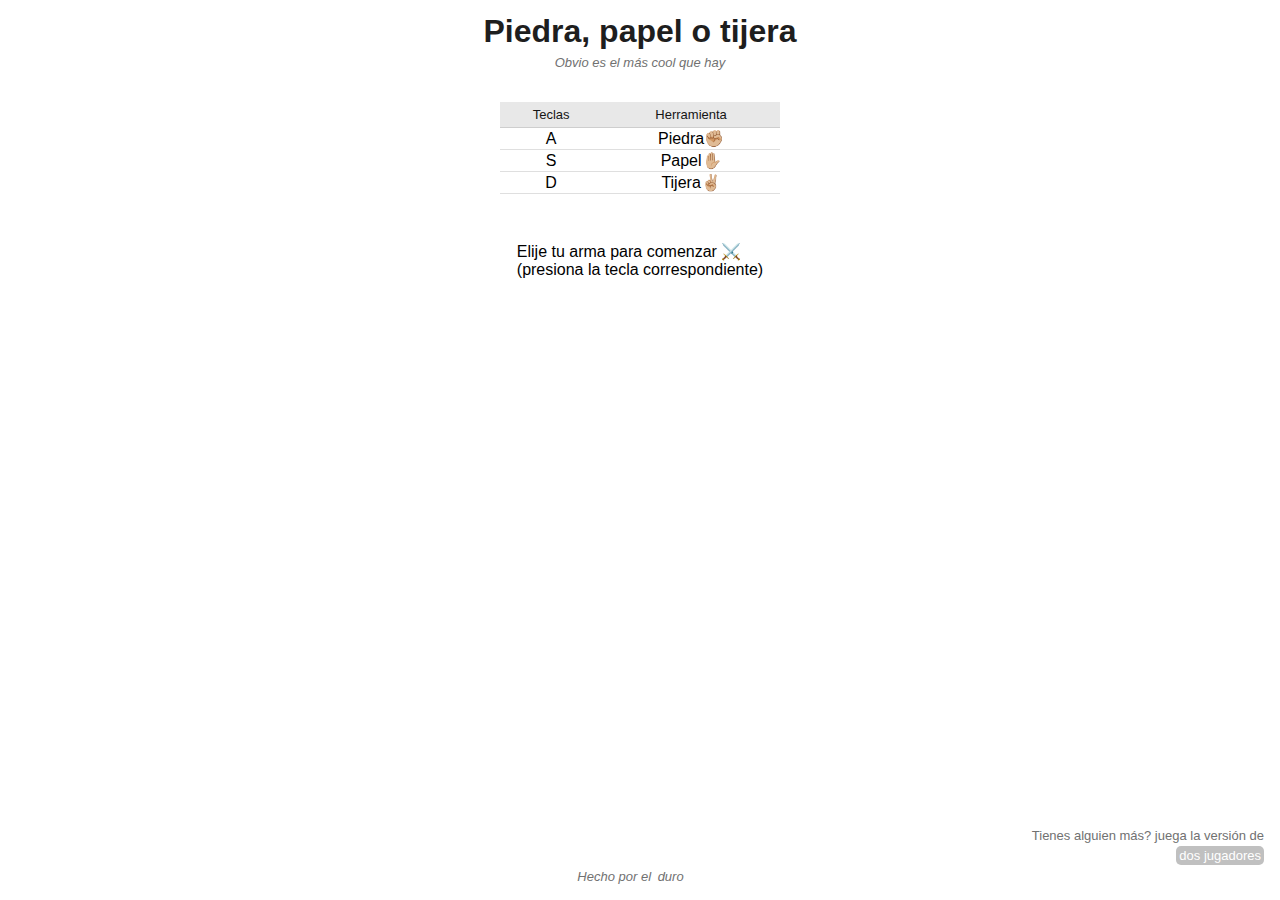
<file: index.html>
<!DOCTYPE html>
<html lang="en">

<head>
    <meta charset="UTF-8">
    <meta http-equiv="X-UA-Compatible" content="IE=edge">
    <meta name="viewport" content="width=device-width, initial-scale=1.0">
    <title>Rock, paper, scissors</title>

    <link rel="stylesheet" href="index.css">
</head>

<body>
    <div id="container">
        <h1>Piedra, papel o tijera</h1>
        <span>Obvio es el más cool que hay</span>
        <table>
            <tr>
                <th>Teclas                    
                </th>
                
                <th>Herramienta</th>
            </tr>
            <tr>
                <td>A</td>
                
                <td>Piedra✊🏼</td>
            </tr>
            <tr>
                <td>S</td>
                
                <td>Papel✋🏼</td>
            </tr>
            <tr>
                <td>D</td>
                
                <td>Tijera✌🏼</td>
            </tr>
        </table>
         <p>Elije tu arma para comenzar ⚔️ <br> (presiona la tecla correspondiente) </p>
        <div class="res"></div>
        <div id="again" style="display: none;">
            <button onclick="reload()">Jugar de nuevo 🔃</button>
        </div>
    </div>
    <div class="link">
        <p>Tienes alguien más? juega la versión de</p>
        <a href="twoplayers.html">dos jugadores</a>
    </div>
    
    <footer>
        <span>Hecho por el <a href="https://nicolasarevalo.tk">duro</a></span>
    </footer>

    <script src="app.js"></script>
</body>

</html>
</file>
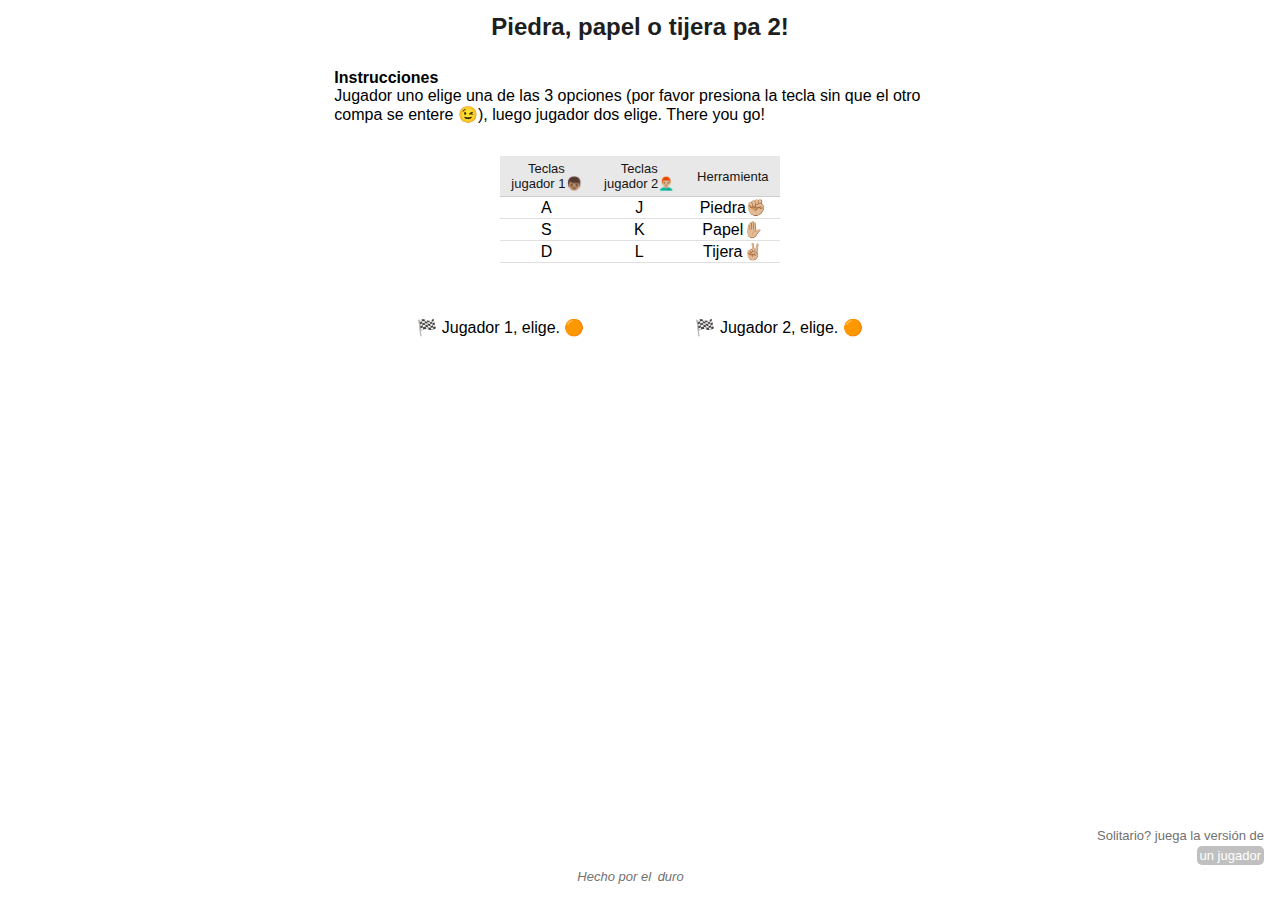
<file: twoplayers.html>
<!DOCTYPE html>
<html lang="en">

<head>
    <meta charset="UTF-8">
    <meta http-equiv="X-UA-Compatible" content="IE=edge">
    <meta name="viewport" content="width=device-width, initial-scale=1.0">
    <title>RPS pa 2</title>
    <link rel="stylesheet" href="index.css">
</head>

<body>

    <main>
        <h1 id="titulo2p">Piedra, papel o tijera pa 2!</h1>
                
        <p id="instrucciones2p"><strong>Instrucciones</strong> <br>
            Jugador uno elige una de las 3 opciones (por favor presiona la tecla sin que el otro compa se entere 😉),

            luego jugador dos elige.
            There you go!
        </p>

        <table>
            <tr>
                <th>Teclas <br>
                    jugador 1👦🏽
                </th>
                <th>Teclas <br>
                    jugador 2👨🏼‍🦰
                </th>
                <th>Herramienta</th>
            </tr>
            <tr>
                <td>A</td>
                <td>J</td>
                <td>Piedra✊🏼</td>
            </tr>
            <tr>
                <td>S</td>
                <td>K</td>
                <td>Papel✋🏼</td>
            </tr>
            <tr>
                <td>D</td>
                <td>L</td>
                <td>Tijera✌🏼</td>
            </tr>
        </table>

        <div class="contenedor-resultados">
            <div id="resj1">
                🏁 Jugador 1, elige. 🟠
            </div>
            <div id="resj2">
                🏁 Jugador 2, elige. 🟠
            </div>
            
        </div>
        <div class="contenedor-again">
            <div id="res">
    
            </div>
            <div id="again" style="display: none;">
                <button onclick="reload()">Jugar de nuevo 🔃</button>
            </div>
        </div>

    </main>
    <div class="link">
        <p>Solitario? juega la versión de</p>
        <a href="index.html">un jugador</a>
    </div>

    <footer>
        <span>Hecho por el <a href="https://nicolasarevalo.tk">duro</a></span>
    </footer>
    
    <script src="two.js"></script>

</body>

</html>
</file>
<file: index.css>
body {
    font-family: -apple-system, BlinkMacSystemFont, 'Segoe UI', Roboto, Oxygen, Ubuntu, Cantarell, 'Open Sans', 'Helvetica Neue', sans-serif;
    background-color: rgb(255, 255, 255);
    max-width: 75ch;
}
html{
    display: flex;
    flex-flow: column;
    align-items: center;
}
h1 {
    margin: 5px;
    color: rgb(30, 30, 30);
}

span {
    font-size: small;
    color: rgb(113, 113, 113);
    font-style: italic;
    width: 100%;
    text-align: center;
}

#container {
    display: flex;
    flex-flow: column;
    width: 100%;
    justify-content: center;
    align-items: center;
}

button {
    background-color: transparent;
    border: none;
    cursor: pointer;
    text-decoration: none;
    transition: text-decoration .3s ease-in-out;
}

button:hover {
    text-decoration: underline;
}

select {
    border: none;
    background-color: rgb(169, 255, 255);
}
.res{
    text-align: center;
    font-weight: bold;
}

.link{
    position: absolute;
    bottom: 2em;
    right: 1em;
    left: 1em;
    
    display: flex;
    flex-flow: column;
    align-items: flex-end;
}

.link p{
    margin: 0;
    padding: 0;
    font-size: small;
    color: rgb(113, 113, 113);
}
.link a{
    text-decoration: none;
    color: rgb(255, 255, 255);
    background-color: rgb(192, 192, 192);
    padding: 2px 3px;
    margin: 3px 0;
    border-radius: 5px;
    width: max-content;
    font-size: small;
}

footer{
    position: absolute;
    bottom: 1em;
    right: 1em;
    left: 0em;
    
    display: flex;
    flex-flow: column;
    
}

footer span{
    margin: 0;
    padding: 0;
    font-size: small;
    color: rgb(113, 113, 113);
    width: auto;
}
footer a{
    text-decoration: none;
    color: inherit;    
    padding: 2px 3px;
    margin: 3px 0;
    width: max-content;
    font-size: small;
}
footer a:hover{
    border-bottom: .2px solid rgb(105, 105, 105);
    
}

/* Estilos 2players */
#titulo2p{
    text-align: center;
    font-size: x-large;
    color: rgb(30, 30, 30);
}
#instrucciones2p{
    margin: 28px;
}
table{
    border-collapse: collapse;
    max-width: 320px;
    min-width: 280px;
    text-align: center;
    margin: 2em auto;
}
th{
    background-color: rgba(162, 162, 162, 0.247);
    color: rgb(21, 21, 21);
    padding: 5px;
    font-weight: 500;
    font-size: small;
}
tr{
    border-bottom: thin solid rgba(128, 128, 128, 0.256);
}
.contenedor-resultados{
    margin-top: 55px;
    display: flex;
    flex-flow: row;
    align-items: center;
    justify-content: space-evenly;
    width: 100%;
}
.contenedor-again{
    margin-top: 15px;
    display: flex;
    flex-flow: column;
    align-items: center;
    justify-content: space-evenly;
    width: 100%;
    font-weight: 700;
}
</file>
